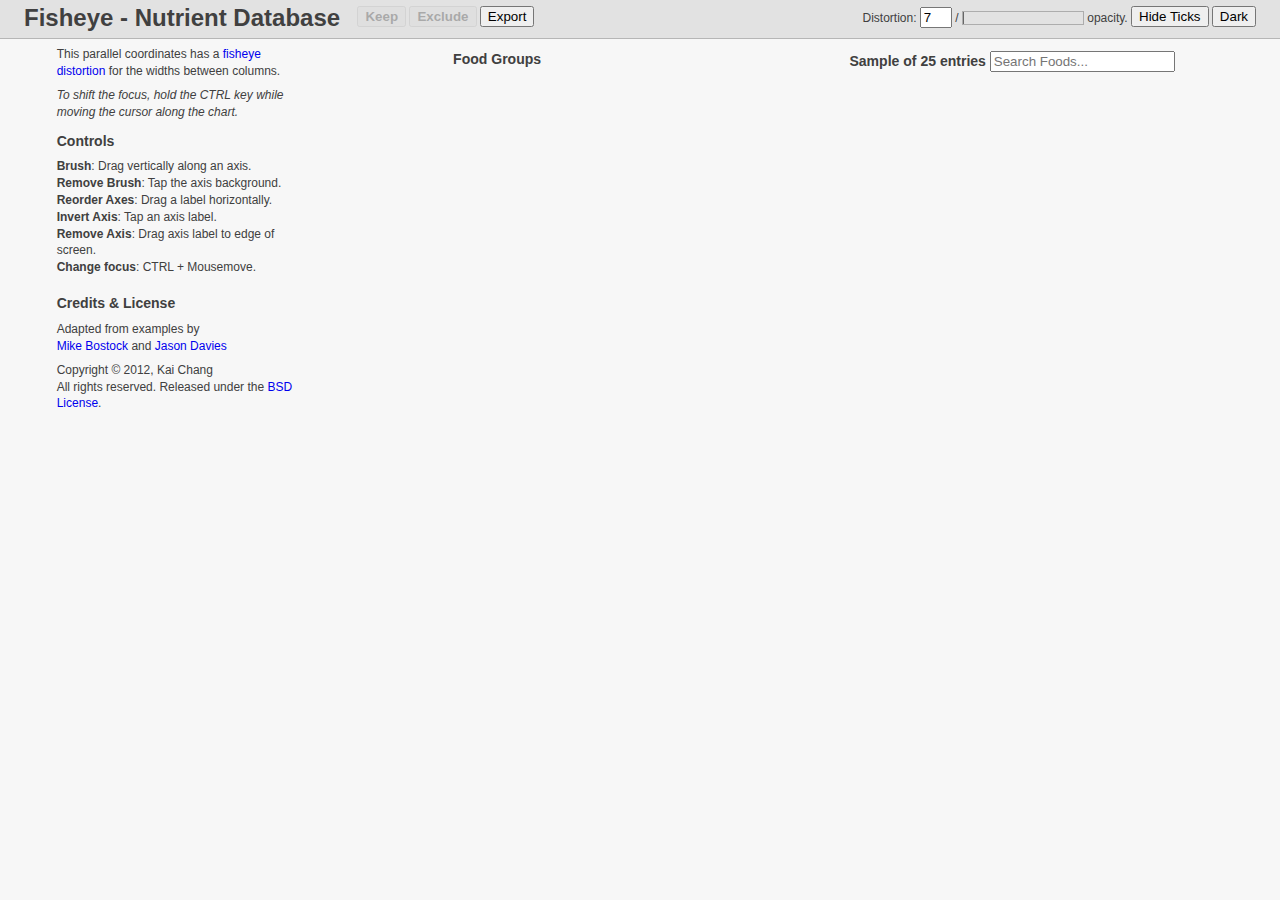
<file: sql generated json visualization/parallelCoordinate/sampleImplementation/index.html>
<!DOCTYPE html>
<html>
  <head>
    <meta http-equiv="Content-Type" content="text/html;charset=utf-8"/>
    <title>Fisheye - Nutrient Database</title>
    <link rel="stylesheet" type="text/css" href="parallel.css" />
  </head>
  <body>
  <div id="header">
    <h1>Fisheye - Nutrient Database</h1>
    <button title="Zoom in on selected data" id="keep-data" disabled="disabled">Keep</button>
    <button title="Remove selected data" id="exclude-data" disabled="disabled">Exclude</button>
    <button title="Export data as CSV" id="export-data">Export</button>
    <div class="controls">
      Distortion:
      <input type="text" id="distortion" value="7" style="width:24px"></input>
      <strong id="rendered-count"></strong>/<strong id="selected-count"></strong><!--<strong id="data-count"></strong>-->
      <div class="fillbar"><div id="selected-bar"><div id="rendered-bar">&nbsp;</div></div></div>
      <strong id="opacity"></strong> opacity.
      <button id="hide-ticks">Hide Ticks</button>
      <button id="show-ticks" disabled="disabled">Show Ticks</button>
      <button id="dark-theme">Dark</button>
      <button id="light-theme" disabled="disabled">Light</button>
    </div>
    <div style="clear:both;"></div>
  </div>
  <div id="chart">
    <canvas id="background"></canvas>
    <canvas id="foreground"></canvas>
    <canvas id="highlight"></canvas>
    <svg></svg>
  </div>
  <div id="wrap">
    <div class="third" id="controls">
      <div class="little-box">
        <p>
          This parallel coordinates has a <a href="http://bost.ocks.org/mike/fisheye/">fisheye distortion</a> for the widths between columns.
        </p>
        <p>
          <em>To shift the focus, hold the CTRL key while moving the cursor along the chart.</em>
        </p>
        <h3>Controls</h3>
        <p>
          <strong>Brush</strong>: Drag vertically along an axis.<br/>
          <strong>Remove Brush</strong>: Tap the axis background.<br/>
          <strong>Reorder Axes</strong>: Drag a label horizontally.<br/>
          <strong>Invert Axis</strong>: Tap an axis label.<br/>
          <strong>Remove Axis</strong>: Drag axis label to edge of screen.<br/>
          <strong>Change focus</strong>: CTRL + Mousemove.
        </p>
      </div>
      <div class="little-box">
        <h3>Credits &amp; License</h3>
          <p>
          Adapted from examples by<br/>
          <a href="http://bl.ocks.org/1341021">Mike Bostock</a> and <a href="http://bl.ocks.org/1341281">Jason Davies</a><br/>
          </p>
          <p>
            Copyright &copy; 2012, Kai Chang<br/>
            All rights reserved. Released under the <a href="http://opensource.org/licenses/bsd-3-clause">BSD License</a>.
          </p>
        </p>
      </div>
    </div>
    <div  class="third">
      <small>
        <!--Last rendered <strong id="render-speed"></strong> lines-->
      </small>
      <h3>Food Groups</h3>
      <p id="legend">
      </p>
    </div>
    <div class="third">
      <div id="sorted-by"></div>
      <h3>Sample of 25 entries <input type="text" id="search" placeholder="Search Foods..."></input></h3>
      <p id="food-list">
      </p>
    </div>
  </div>
  </body>
  <script src="http://mbostock.github.com/d3/d3.v2.js"></script>
  <script src="http://underscorejs.org/underscore.js"></script>
  <script src="fisheye.js"></script>
  <script src="parallel.js"></script>
</html>
</file>
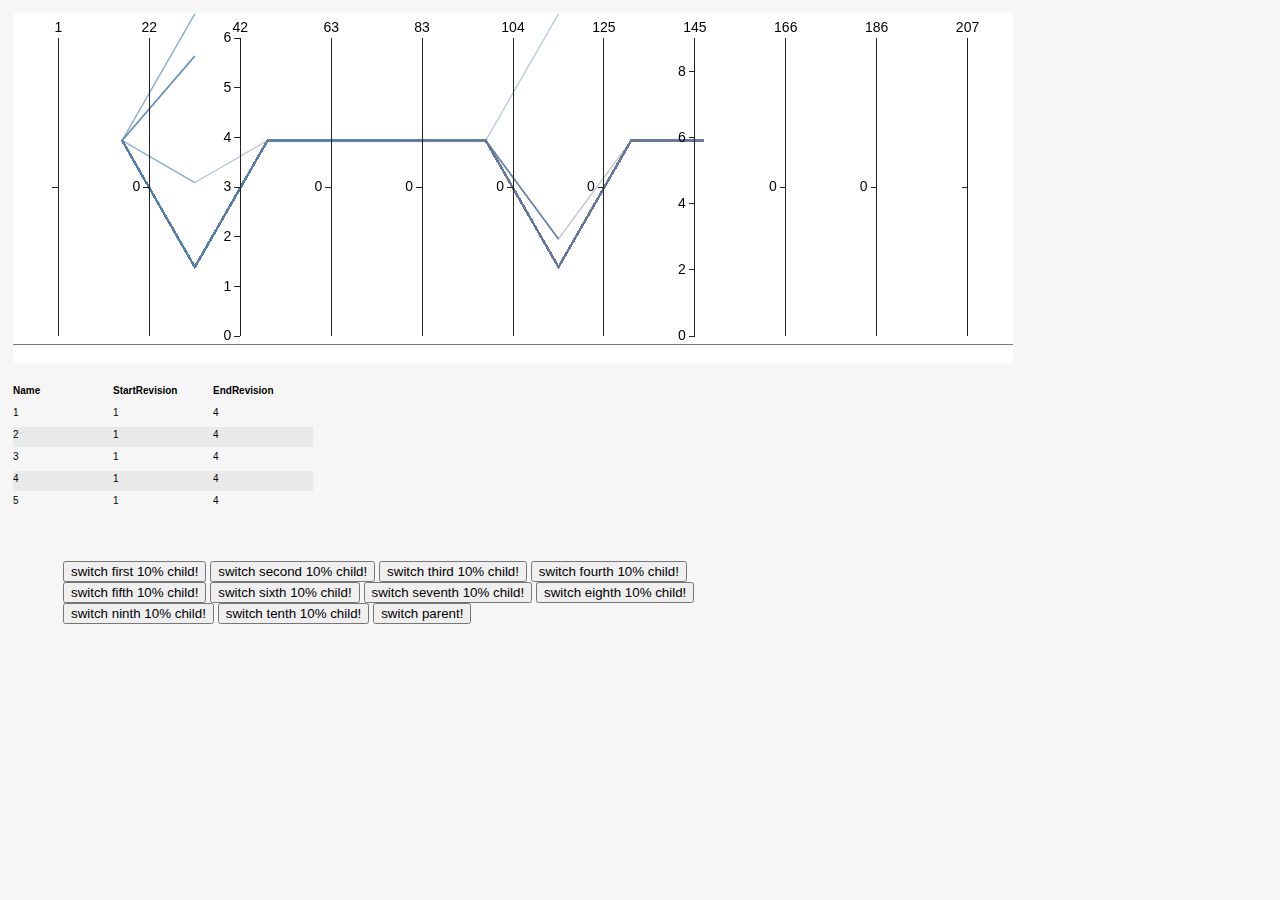
<file: sql generated json visualization/parallelCoordinate/zooming/implementation/index.html>
<!doctype html>
<head>
    <meta charset="utf-8"/>
    <title>Linking to Data Table</title>
    <link rel="stylesheet" type="text/css" href="lib/d3.parcoords.css">
    <link rel="stylesheet" type="text/css" href="lib/style.css">
    <link rel="stylesheet" type="text/css" href="lib/d3.slider.css">
    <script src="lib/d3.js"></script>
    <script src="lib/sylvester.src.js"></script>
    <script src="lib/d3.parcoords.js"></script>
    <script src="lib/divgrid.js"></script>
    <script src="lib/d3.slider.js"></script>
    <script src="function/globals.js"></script>
    <script src="function/recreateData.js"></script>
    <script src="function/switchData.js"></script>
    <script src="function/createParallelCoordinate.js"></script>
    <script src="function/initializeButton.js"></script>
    <script src="function/initializeScroll.js"></script>
    <script src="function/loadDataFile.js"></script>
</head>

<body>
    <!-- use buttons for zooming, futrue add zooming -->
    <div id="example" class="parcoords" style="height:350px; max-width: 1000px"></div>
    <div style="float: left;">
        <div id="grid" style="position: relative; top:20px"></div>
        <div style="padding-left:50px; width: 700px">
            <button id="Child0">switch first 10% child!</button>
            <button id="Child1">switch second 10% child!</button>
            <button id="Child2">switch third 10% child!</button>
            <button id="Child3">switch fourth 10% child!</button>
            <button id="Child4">switch fifth 10% child!</button>
            <button id="Child5">switch sixth 10% child!</button>
            <button id="Child6">switch seventh 10% child!</button>
            <button id="Child7">switch eighth 10% child!</button>
            <button id="Child8">switch ninth 10% child!</button>
            <button id="Child9">switch tenth 10% child!</button>
            <button id="parent">switch parent!</button>
        </div>
    </div>
    <script>
        loadData('camellia');
    </script>

</body>
</file>
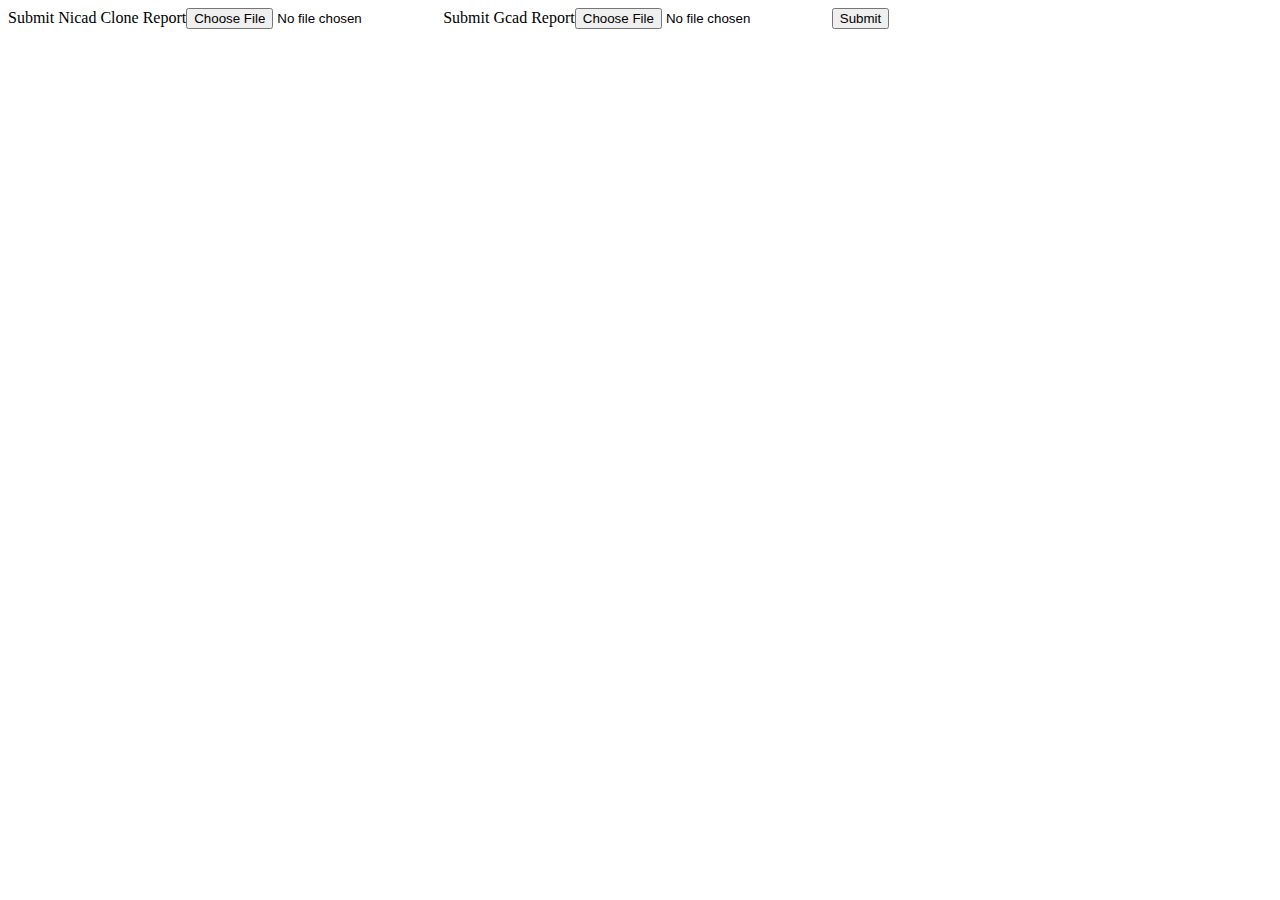
<file: csvConvert.html>
<html>
  <head>

  </head>
  <body>
    <script>
      // variable store user`s input file object
      var NicadReport;
      var GcadReport;
      // variable to store path information
      var dataCollection = [[]];
      // find common substring to find path
      function findCommonSubstring(s1, s2){
        for(var i=0;i<Math.min(s1.length,s2.length);i++){
          if(s1[i] !== s2[i]){
            return s1.subString(0,i-1);
          }
        }
      }
      // initialize file object with check file type of file user uploaded
      function initializeFile(){
        Nicad = document.getElementById("NicadFile").files[0];
        Gcad = document.getElementById("GcadFile").files[0];
        // check uploaded file type
        if(Nicad.type !== "text/html" || Gcad.type !== "text/plain"){
          alert("illegal File type");
          return false;
        }
        else{
          NicadReport = Nicad;
          GcadReport = Gcad;
          return true;
        }
      }
      // csv generate example: https://jsfiddle.net/jossef/m3rrLzk0/
      function exportToCsv(filename, rows) {
        var processRow = function (row) {
            var finalVal = '';
            for (var j = 0; j < row.length; j++) {
                var innerValue = row[j] === null ? '' : row[j].toString();
                if (row[j] instanceof Date) {
                    innerValue = row[j].toLocaleString();
                };
                var result = innerValue.replace(/"/g, '""');
                if (result.search(/("|,|\n)/g) >= 0)
                    result = '"' + result + '"';
                if (j > 0)
                    finalVal += ',';
                finalVal += result;
            }
            return finalVal + '\n';
        };
        var csvFile = '';
        for (var i = 0; i < rows.length; i++) {
            csvFile += processRow(rows[i]);
        }
        var blob = new Blob([csvFile], { type: 'text/csv;charset=utf-8;' });
        if (navigator.msSaveBlob) { // IE 10+
            navigator.msSaveBlob(blob, filename);
        } else {
            var link = document.createElement("a");
            if (link.download !== undefined) { // feature detection
                // Browsers that support HTML5 download attribute
                var url = URL.createObjectURL(blob);
                link.setAttribute("href", url);
                link.setAttribute("download", filename);
                link.style.visibility = 'hidden';
                document.body.appendChild(link);
                link.click();
                document.body.removeChild(link);
            }
        }
    }
      // initialize file and load content to dom
      function ReadFile(){
        // if load file fail, quit
        if(!initializeFile()){
          return;
        }
        // read NicadReport
        // FileReader usage example: https://stackoverflow.com/questions/12371970/read-text-file-using-filereader
        var reader = new FileReader();
        reader.onload = function(event)
        {
            var contents = event.target.result;
            var lines = contents.split('\n');
            // add content to div for future dom usage
            document.getElementById("readResult").innerHTML=contents;
            // select paths for build path tree
            var tds = document.getElementsByTagName("td");
            for(var i=0;i<tds.length;i++){
              // path information
              var pathLine = tds[i].childNodes[0].data;
              // 25 is counted from pathLine.split() result
              var path = pathLine.split(" ")[25].split("/");
              path.forEach(function(p,j){
                if(j == 0){
                  dataCollection[j].push(" ")
                }
                else{
                  if(dataCollection[j] === undefined){
                    dataCollection.push([]);
                    for(var k = 0;k<i;k++){
                      dataCollection[j].push(" ")
                    }
                  }
                  if(j==path.length-1 && j<dataCollection.length-1){
                    for(var m = j+1;m<dataCollection.length;m++){
                      dataCollection[m].push(" ")
                    }
                  }
                  dataCollection[j].push(p);
                }
              })
            }
            for(var i =dataCollection[dataCollection.length-1].length;i<dataCollection[dataCollection.length-2].length;i++){
              dataCollection[dataCollection.length-1].push("")
            }
            dataCollection.push([])
            dataCollection.push([])
            for(var i=0;i<tds.length;i++){
              // code information
              var code = tds[i].childNodes[1].innerText;
              var cloneclass = tds[i].parentNode.parentNode.parentNode.previousElementSibling.innerText.split(" ")[2];
              // remove last comma
              var cloneClassNumber = cloneclass.substring(0,cloneclass.length-1);
              dataCollection[dataCollection.length-1].push(code)
              dataCollection[dataCollection.length-2].push(cloneClassNumber)
            }
            exportToCsv("data.csv",dataCollection)
        };
        reader.readAsText(NicadReport);
        console.log(dataCollection);
        let csvContent = "data:text/csv;charset=utf-8,";
        dataCollection.forEach(function(rowArray){
          console.log(rowArray)
          let row = rowArray.join(",");
          console.log(row)
          csvContent += row + "\r\n";
        }); 
        console.log(csvContent)
        //var encodedUri = encodeURI(csvContent);
        //window.open(encodedUri);
        // exportToCsv("data.csv",dataCollection)
      }
    </script>
    <div>
      <label>Submit Nicad Clone Report</label><input id="NicadFile" name="cloneReport" type="file" accept=".html">
      <label>Submit Gcad Report</label><input id="GcadFile" name="cloneReport" type="file" accept=".txt">
      <button onclick="ReadFile()">Submit</button> 
    </div>
    <div id="readResult"></div>
    <div id="pathResult"></div>
  </body>
</html>
</file>
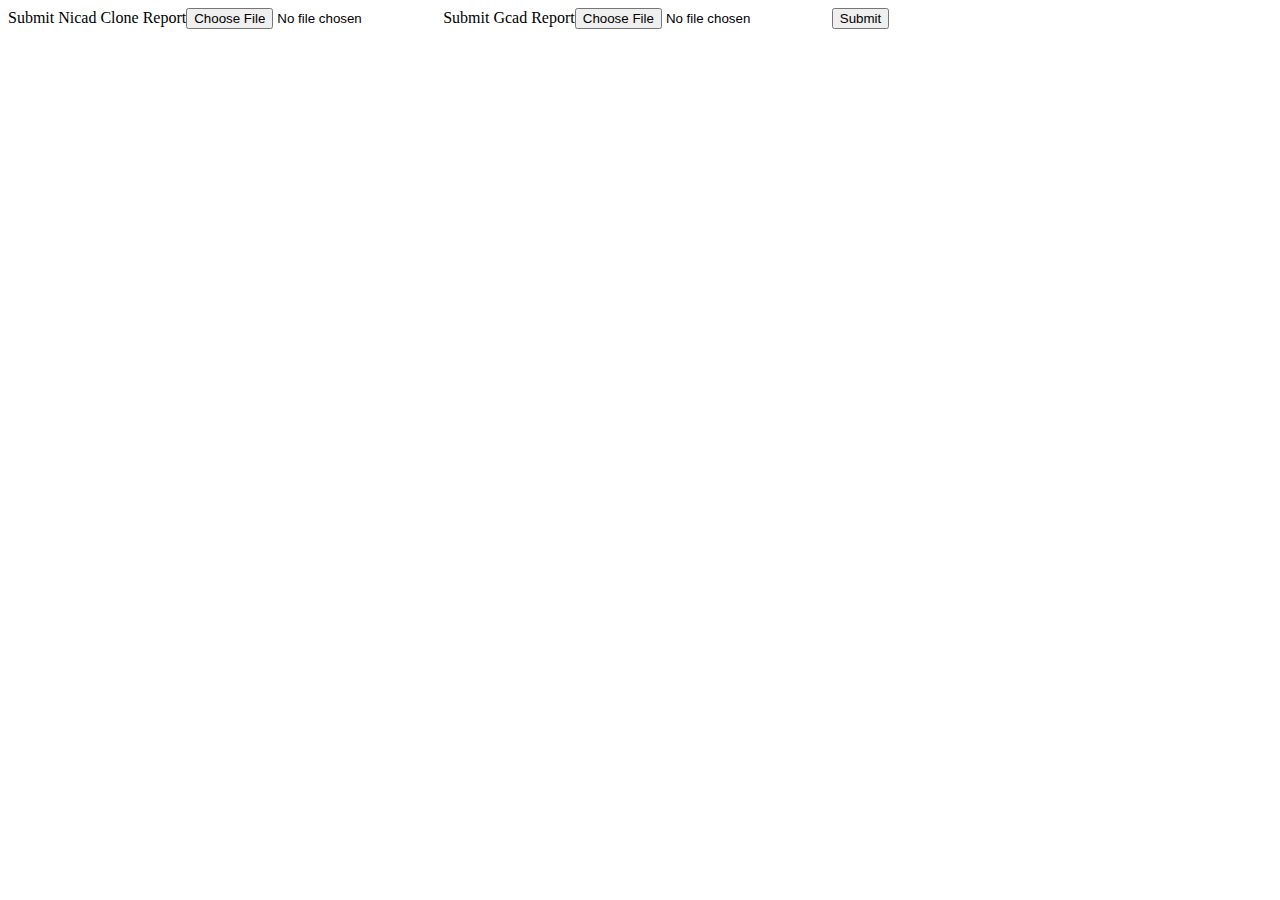
<file: jsonconvert.html>
<html>
  <head>

  </head>
  <body>
    <script>
      // variable store user`s input file object
      var NicadReport;
      var GcadReport;
      // variable to store path information
      var dataCollection = {};
      // initialize file object with check file type of file user uploaded
      function initializeFile(){
        NicadReport = document.getElementById("NicadFile").files[0];
        GcadReport = document.getElementById("GcadFile").files[0];
        // check file is selected
        if(NicadReport == undefined || GcadReport == undefined){
          alert("file is not submitted !");
          return false;
        }
        // check uploaded file type
        if(NicadReport.type !== "text/html" || GcadReport.type !== "text/plain"){
          alert("illegal File type");
          return false;
        }
        return true;
      }
      // initialize file and load content to dom
      function ReadFile(){
        // if load file fail, quit
        if(!initializeFile()){
          return;
        }
        // read NicadReport
        // FileReader usage example: https://stackoverflow.com/questions/12371970/read-text-file-using-filereader
        var reader = new FileReader();
        reader.onload = function(event)
        {
            var contents = event.target.result;
            var lines = contents.split('\n');
            // add content to div for dom usage
            document.getElementById("readResult").innerHTML=contents;
            // select paths for build path tree
            var tds = document.getElementsByTagName("td");
            // first loop, get file path information
            for(var i=0;i<tds.length;i++){
              // path information
              var pathLine = tds[i].childNodes[0].data;
              // 25 is counted from pathLine.split() result
              var path = pathLine.split(" ")[25].split("/");
              path.forEach(function(p,j){
                // make first row to empty space represent root dictonary
                if(j == 0){
                  dataCollection[j].push(" ")
                }
                else{
                  // if new row(deeper level of file tree) is created
                  if(dataCollection[j] === undefined){
                    dataCollection.push([]);
                    // fill previous space with space represent no more deeper level file
                    for(var k = 0;k<i;k++){
                      dataCollection[j].push(" ")
                    }
                  }
                  // if there exist a deep level is revisit after several higher level file
                  // fill space to meantion level before is already end
                  if(j==path.length-1 && j<dataCollection.length-1){
                    for(var m = j+1;m<dataCollection.length;m++){
                      dataCollection[m].push(" ")
                    }
                  }
                  dataCollection[j].push(p);
                }
              })
            }
            // fill the last column with empty space, meaning the last-1 row is the file node and nothing below
            for(var i =dataCollection[dataCollection.length-1].length;i<dataCollection[dataCollection.length-2].length;i++){
              dataCollection[dataCollection.length-1].push("")
            }
            // add empty array for store clone class & clone code
            dataCollection.push([])
            dataCollection.push([])
            for(var i=0;i<tds.length;i++){
              // code information
              var code = tds[i].childNodes[1].innerText;
              // td <- tr <- tbody <- table == h3
              // <- means left is child of right, == means left and right is sibling
              // h3 contain clone class number and information
              var cloneclass = tds[i].parentNode.parentNode.parentNode.previousElementSibling.innerText.split(" ")[2];
              // remove last comma
              var cloneClassNumber = cloneclass.substring(0,cloneclass.length-1);
              // store data to collection
              dataCollection[dataCollection.length-1].push(code)
              dataCollection[dataCollection.length-2].push(cloneClassNumber)
            }
            // generate fake data for implementation of wheel view
            // assume have 20 version
            
        };
        reader.readAsText(NicadReport);
        console.log(dataCollection);
        /*
        // export to csv file, v2
        let csvContent = "data:text/csv;charset=utf-8,";
        dataCollection.forEach(function(rowArray){
          let row = rowArray.join(",");
          csvContent += row + "\r\n";
        }); 
        var encodedUri = encodeURI(csvContent);
        window.open(encodedUri);
        */
      }
    </script>
    <div>
      <label>Submit Nicad Clone Report</label><input id="NicadFile" name="cloneReport" type="file" accept=".html">
      <label>Submit Gcad Report</label><input id="GcadFile" name="cloneReport" type="file" accept=".txt">
      <button onclick="ReadFile()">Submit</button> 
    </div>
    <div id="readResult"></div>
    <div id="pathResult"></div>
  </body>
</html>
</file>
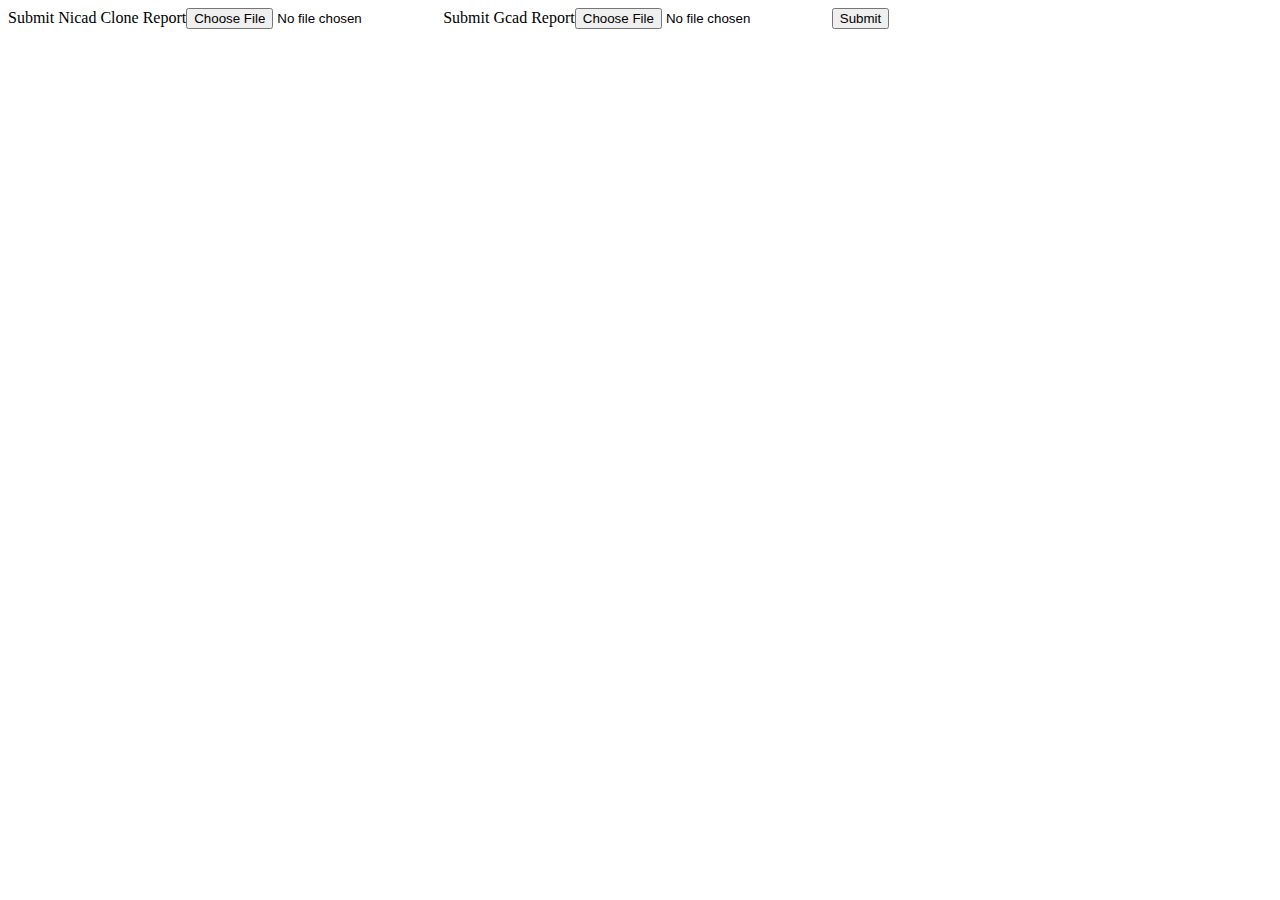
<file: generateCSVFromNicadReport/csvConvert.html>
<html>
  <head>

  </head>
  <body>
    <script>
      // variable store user`s input file object
      var NicadReport;
      var GcadReport;
      // variable to store path information
      // the file data is stored as a array of arrays
      // each row represent a level
      // first level is all space, represent start level (avoid file exist in first level, bad to visualizae
      // each level is a node with a file name / folder name
      // if a level have below level fill with space, means reach end level
      // combine first to last-2 level is the whole file system
      var dataCollection = [[]];
      // initialize file object with check file type of file user uploaded
      function initializeFile(){
        NicadReport = document.getElementById("NicadFile").files[0];
        GcadReport = document.getElementById("GcadFile").files[0];
        // check file is selected
        if(NicadReport == undefined || GcadReport == undefined){
          alert("file is not submitted !");
          return false;
        }
        // check uploaded file type
        if(NicadReport.type !== "text/html" || GcadReport.type !== "text/plain"){
          alert("illegal File type");
          return false;
        }
        return true;
      }
      // csv generate example: https://jsfiddle.net/jossef/m3rrLzk0/
      function exportToCsv(filename, rows) {
        var processRow = function (row) {
            var finalVal = '';
            for (var j = 0; j < row.length; j++) {
                var innerValue = row[j] === null ? '' : row[j].toString();
                if (row[j] instanceof Date) {
                    innerValue = row[j].toLocaleString();
                };
                var result = innerValue.replace(/"/g, '""');
                if (result.search(/("|,|\n)/g) >= 0)
                    result = '"' + result + '"';
                if (j > 0)
                    finalVal += ',';
                finalVal += result;
            }
            return finalVal + '\n';
        };
        var csvFile = '';
        for (var i = 0; i < rows.length; i++) {
            csvFile += processRow(rows[i]);
        }
        var blob = new Blob([csvFile], { type: 'text/csv;charset=utf-8;' });
        if (navigator.msSaveBlob) { // IE 10+
            navigator.msSaveBlob(blob, filename);
        } 
        else {
            var link = document.createElement("a");
            if (link.download !== undefined) { // feature detection
                // Browsers that support HTML5 download attribute
                var url = URL.createObjectURL(blob);
                link.setAttribute("href", url);
                link.setAttribute("download", filename);
                link.style.visibility = 'hidden';
                document.body.appendChild(link);
                link.click();
                document.body.removeChild(link);
            }
        }
      }
      // initialize file and load content to dom
      function ReadFile(){
        // if load file fail, quit
        if(!initializeFile()){
          return;
        }
        // read NicadReport
        // FileReader usage example: https://stackoverflow.com/questions/12371970/read-text-file-using-filereader
        var reader = new FileReader();
        reader.onload = function(event)
        {
            var contents = event.target.result;
            var lines = contents.split('\n');
            // add content to div for dom usage
            document.getElementById("readResult").innerHTML=contents;
            // select paths for build path tree
            var tds = document.getElementsByTagName("td");
            // first loop, get file path information
            for(var i=0;i<tds.length;i++){
              // path information
              var pathLine = tds[i].childNodes[0].data;
              // 25 is counted from pathLine.split() result
              var path = pathLine.split(" ")[25].split("/");
              path.forEach(function(p,j){
                // make first row to empty space represent root dictonary
                if(j == 0){
                  dataCollection[j].push(" ")
                }
                else{
                  // if new row(deeper level of file tree) is created
                  if(dataCollection[j] === undefined){
                    dataCollection.push([]);
                    // fill previous space with space represent no more deeper level file
                    for(var k = 0;k<i;k++){
                      dataCollection[j].push(" ")
                    }
                  }
                  // if there exist a deep level is revisit after several higher level file
                  // fill space to meantion level before is already end
                  if(j==path.length-1 && j<dataCollection.length-1){
                    for(var m = j+1;m<dataCollection.length;m++){
                      dataCollection[m].push(" ")
                    }
                  }
                  dataCollection[j].push(p);
                }
              })
            }
            // fill the last column with empty space, meaning the last-1 row is the file node and nothing below
            for(var i =dataCollection[dataCollection.length-1].length;i<dataCollection[dataCollection.length-2].length;i++){
              dataCollection[dataCollection.length-1].push("")
            }
            // add empty array for store clone class & clone code
            dataCollection.push([])
            dataCollection.push([])
            for(var i=0;i<tds.length;i++){
              // code information
              var code = tds[i].childNodes[1].innerText;
              // td <- tr <- tbody <- table == h3
              // <- means left is child of right, == means left and right is sibling
              // h3 contain clone class number and information
              var cloneclass = tds[i].parentNode.parentNode.parentNode.previousElementSibling.innerText.split(" ")[2];
              // remove last comma
              var cloneClassNumber = cloneclass.substring(0,cloneclass.length-1);
              // store data to collection
              dataCollection[dataCollection.length-1].push(code)
              dataCollection[dataCollection.length-2].push(cloneClassNumber)
            }
            // generate fake data for implementation of wheel view
            // assume have 20 version
            
            // export data to csv file
            exportToCsv("data.csv",dataCollection)
        };
        reader.readAsText(NicadReport);
        console.log(dataCollection);
        /*
        // export to csv file, v2
        let csvContent = "data:text/csv;charset=utf-8,";
        dataCollection.forEach(function(rowArray){
          let row = rowArray.join(",");
          csvContent += row + "\r\n";
        }); 
        var encodedUri = encodeURI(csvContent);
        window.open(encodedUri);
        */
      }
    </script>
    <div>
      <label>Submit Nicad Clone Report</label><input id="NicadFile" name="cloneReport" type="file" accept=".html">
      <label>Submit Gcad Report</label><input id="GcadFile" name="cloneReport" type="file" accept=".txt">
      <button onclick="ReadFile()">Submit</button> 
    </div>
    <div id="readResult"></div>
    <div id="pathResult"></div>
  </body>
</html>
</file>
<file: sql generated json visualization/parallelCoordinate/sampleImplementation/parallel.css>
html, body {
  margin: 0;
  width: 100%;
  height: 100%;
  padding: 0;
}
body { 
  font-family: Ubuntu, Tahoma, Helvetica, sans-serif;
  font-size: 12px;
  line-height: 1.4em;
  background: #f7f7f7;
  color: #404040;
}
body.dark {
  background: #131313;
  color: #e3e3e3;
}
a {
  text-decoration: none;
}
.dark a {
  color: #5ae;
}
#wrap {
  padding: 0 3.5%;
}
svg {
  font-family: Ubuntu, Tahoma, Helvetica, sans-serif;
}
canvas, svg {
  position: absolute;
  top: 0;
  left: 0;
}
#chart {
  position: relative;
}
.brush rect.extent {
  fill: rgba(100,100,100,0.15);
  stroke: #fff;
}
.dark .brush rect.extent {
  fill: rgba(100,100,100,0.15);
  stroke: #ddd;
}
.brush:hover rect.extent {
  stroke: #222;
  stroke-dasharray: 5,5;
}
.brush rect.extent:hover {
  stroke-dasharray: none;
}
.resize rect {
  fill: none;
}
.background {
  fill: none;
}
.dark .background {
  fill: none;
}
.axis line, .axis path {
  fill: none;
  stroke: #777;
  stroke-width: 1;
}
.dark .axis line, .dark .axis path {
  stroke: #777;
}
.axis .tick {
  width: 200px;
}
.axis text {
  fill: #111;
  text-anchor: left;
  font-size: 10px;
  text-shadow: 0 1px 0 #fff, 1px 0 0 #fff, 0 -1px 0 #fff, -1px 0 0 #fff;
}
.axis text.label {
  font-size: 12px;
  cursor: move;
  padding-bottom: 8px;
}
.axis g {
  display: none;
}
.axis g text {
  pointer-events: none;
}
.dark .axis text {
  fill: #f2f2f2;
  text-shadow: 0 1px 0 #000, 1px 0 0 #000, 0 -1px 0 #000, -1px 0 0 #000;
}
.dark .axis text.label {
  fill: #ddd;
}
.quarter, .third, .half {
  float: left;
}
.quarter {
  width: 23%;
  margin: 0 1%;
}
.third {
  width: 31.3%;
  margin: 0 1%;
}
.half {
  width: 48%;
  margin: 0 1%;
}
h3 {
  margin: 12px 0 9px;
}
h3 small {
  color: #888;
  font-weight: normal;
}
p {
  margin: 0.6em 0;
}
small {
  line-height: 1.2em;
}
button[disabled=disabled] {
  color: #555 !important;
  opacity: 0.4;
}
#header .controls button[disabled=disabled] {
  display: none;
}
.dark button[disabled=disabled] {
  opacity: 0.2;
}
button#keep-data,
button#exclude-data {
  font-weight:bold
}
button#keep-data:hover {
  color: #080;
}
button#exclude-data:hover {
  color: #900;
}
#food-list {
  width: 100%;
  height: 420px;
  overflow-x: auto;
  overflow-y: auto;
  white-space: nowrap;
}
#legend {
  text-align: left;
  overflow-y: auto;
  border-left: 1px solid rgba(140,140,140,0.5);
}
.row {
  cursor: pointer;
}
.row:hover,
.data-row:hover {
  font-weight: bold;
}
.off {
  color: #999;
}
.dark .off {
  color: #555;
}
.dark #legend {
  border-left: 1px solid #777;
}
.color-block, .color-bar {
  display: inline-block;
  height: 8px;
  width: 8px;
  margin: 1px 4px 1px 0px;
}
#rendered-bar,
#selected-bar {
  width:0%;
  font-weight: bold;
}
#rendered-bar {
  background: #888;
  border-right: 1px solid #666;
}
#selected-bar {
  background: rgba(160,160,160,0.5);
  border-right: 1px solid #999;
}
.fillbar {
  height: 12px;
  line-height: 12px;
  border:1px solid rgba(120,120,120,0.5);
  width: 120px;
  display: inline-block;
}
.little-box {
  width: 268px;
  float: left;
}
.little-box p {
  width: 250px;
}
#header {
  border-bottom: 1px solid rgba(100,100,100,0.35);
  background: #e2e2e2;
  padding: 6px 24px 4px;
  line-height: 24px;
}
.dark #header {
  background: #040404;
  color: #f3f3f3;
}
#header h1 {
  display: inline-block;
  margin: 0px 14px 0 0;
}
#header button {
  vertical-align: top;
}
.controls {
  float: right;
  height: 24px;
  line-height: 24px;
  width: 540px;
  text-align: right;
}

/* Scrollbars */

::-webkit-scrollbar {
  width: 10px;
  height: 10px;
}
 
::-webkit-scrollbar-track {
  background: #ddd;
  border-radius: 12px;
}
 
::-webkit-scrollbar-thumb {
  background: #b5b5b5;
  border-radius: 12px;
}
.dark ::-webkit-scrollbar-track {
  background: #222;
}
.dark ::-webkit-scrollbar-thumb {
  background: #444;
}
</file>
<file: sql generated json visualization/parallelCoordinate/zooming/implementation/lib/d3.parcoords.css>
.parcoords > canvas {
  font: 14px sans-serif;
  position: absolute;
}
.parcoords > canvas {
  pointer-events: none;
}
.parcoords text.label {
  cursor: default;
}
.parcoords rect.background:hover {
  fill: rgba(120,120,120,0.2);
}
.parcoords canvas {
  opacity: 1;
  transition: opacity 0.3s;
  -moz-transition: opacity 0.3s;
  -webkit-transition: opacity 0.3s;
  -o-transition: opacity 0.3s;
}
.parcoords canvas.faded {
  opacity: 0.25;
}
.parcoords {
  -webkit-touch-callout: none;
  -webkit-user-select: none;
  -khtml-user-select: none;
  -moz-user-select: none;
  -ms-user-select: none;
  user-select: none;
  background-color: white;
}
</file>
<file: sql generated json visualization/parallelCoordinate/zooming/implementation/lib/style.css>
body {
  font-size: 14px;
  font-family: "Helvetica Neue", Arial, Helvetica, sans-serif;
  line-height: 1.45em;
  padding: 5px;
  background-color: #F6F6F6;
  box-sizing: border-box;
}
#grid { 
  height: 198px; width: 300px;
}   
.row, .header { 
  clear: left; 
  line-height: 15px; 
  font-size: 10px; 
  height: 20px
}  /* row height 30*/
.row:nth-child(odd) { 
  background: rgba(0,0,0,0.05); 
}
.header { 
  font-weight: bold; 
  line-height: 15px; 
  font-size: 10px; 
  height: 20px
}
.cell { 
  float: left; 
  overflow: hidden; 
  white-space: nowrap; 
  width: 100px; 
  height: 22px; 
}
.col-0 { 
  width: 100px; 
}

.split {
  -webkit-box-sizing: border-box;
  -moz-box-sizing: border-box;
  box-sizing: border-box;
  overflow-y: auto;
  overflow-x: hidden;
}

.content {
  border: 1px solid #C0C0C0;
  box-shadow: inset 0 1px 2px #e4e4e4;
  background-color: #fff;
}

.gutter {
  background-color: transparent;
  background-repeat: no-repeat;
  background-position: 50%;
}

.gutter.gutter-horizontal {
  cursor: col-resize;
  background-image: url('../grips/vertical.png');
}

.gutter.gutter-vertical {
  cursor: row-resize;
  background-image: url('../grips/horizontal.png');
}

.split.split-horizontal,
.gutter.gutter-horizontal {
  float: left;
}
</file>
<file: sql generated json visualization/parallelCoordinate/zooming/implementation/lib/d3.slider.css>
.d3slider {
  z-index: 2;
  height: 100%;
  background: none;
}

.d3slider-rect-range {
  fill: rgba(0,0,0,0.05);
  stroke: none;
}

.d3slider-rect-value {
  fill: #006EE3;
  stroke: none;
}

.d3slider-axis {
  position: relative;
  z-index: 1;
  cursor: pointer;
}

.d3slider-axis path {
  display: none;
  fill: none;
  stroke: #000;
  shape-rendering: crispEdges;
}

.d3slider-axis line {
    fill: none;
    stroke: #000;
    shape-rendering: crispEdges;
}

.d3slider text {
  font: 16px sans-serif;
}

.tick.minor text {
  display: none;
}

.tick line {
  stroke-width: 1;
}
.tick.minor line {
  stroke-width: 1;
  stroke: #bbb;
}

.dragger rect {
  fill: #71ACE3;
  stroke: none;
  z-index: 3;
}

.dragger line {
  stroke: #aa0000;
  fill: none;
}

.dragger-outer {
  fill: #fff;
  stroke: #000;
}

.dragger-inner {
  fill: #B30424;
  stroke: none;
}

.min-marker line {
  stroke: #aa0000;
  fill: none;
}

.overlay {
  fill: none;
  pointer-events: all;
  z-index: 1;
}
</file>
